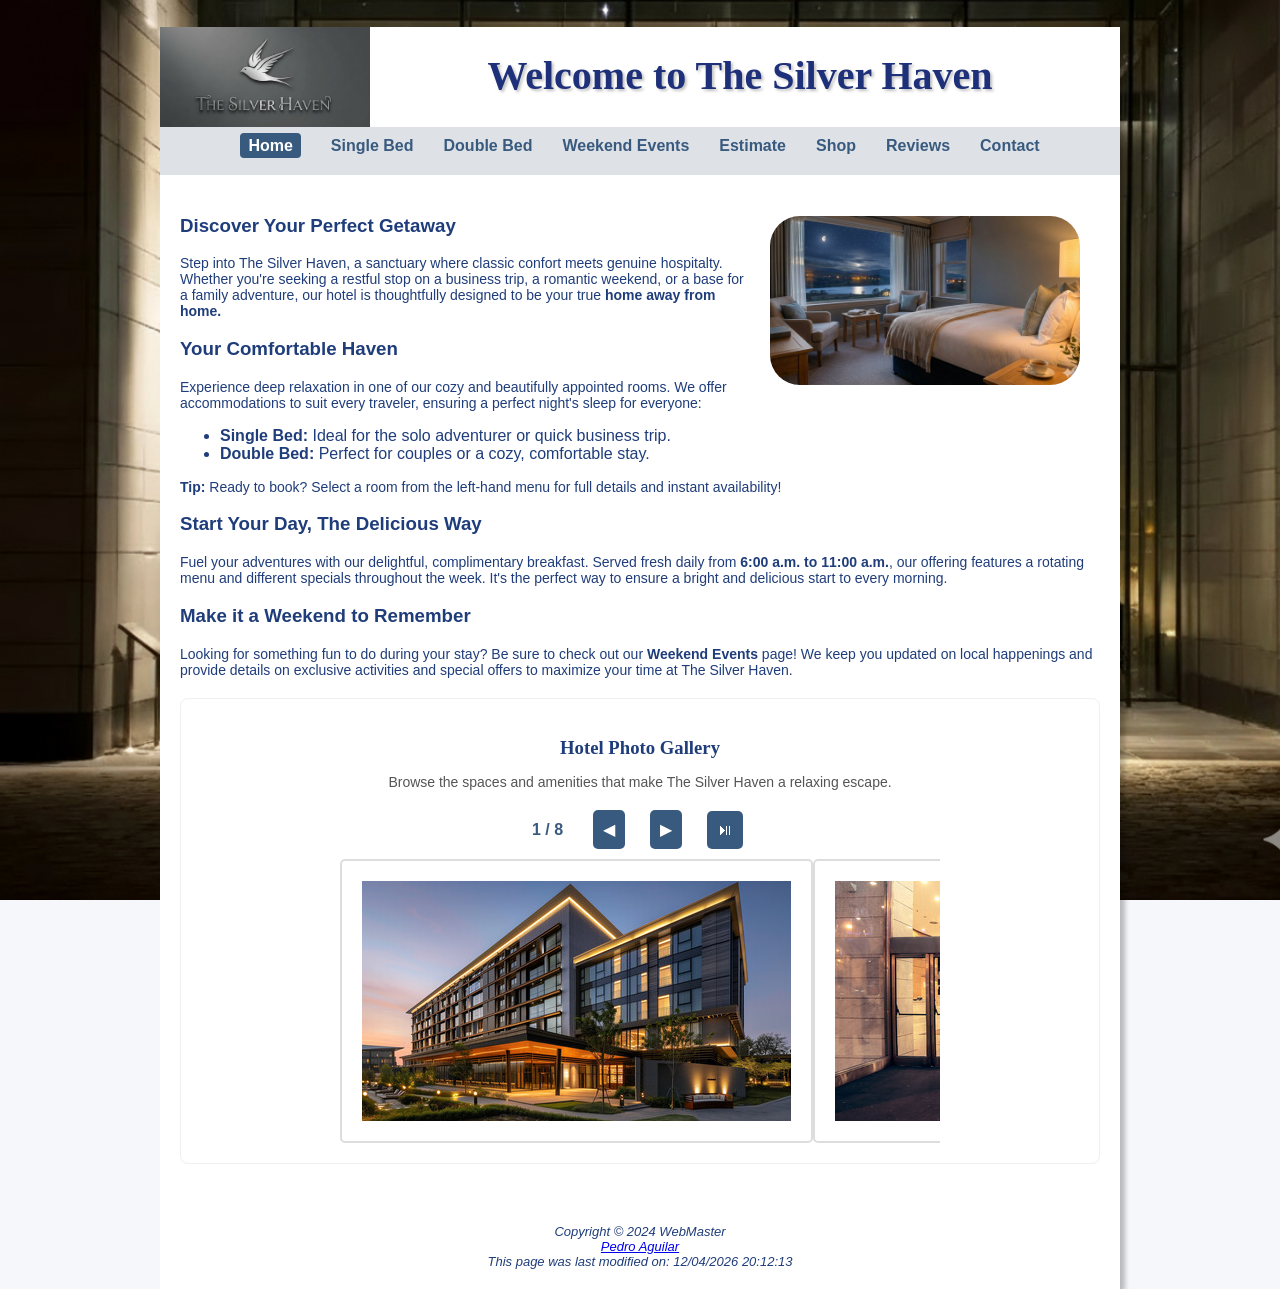
<file: index.html>
<!DOCTYPE html>
<html lang="en">
<head>
  <meta charset="utf-8">
  <meta name="viewport" content="width=device-width, initial-scale=1">
  <meta name="description" content="The Silver Haven - Relaxing hotel offering single and double rooms, weekend events, and friendly service.">
  <title>The Silver Haven</title>
  <link href="css/styles.css" rel="stylesheet">
</head>
<body>
<div id="wrapper">
  <header>
      <h1>Welcome to The Silver Haven</h1>
  </header>
  <nav class="navbar">
    <ul> 
      <li><a href="index.html">Home</a></li>
      <li><a href="rooms/single_bed.html">Single Bed</a></li>
      <li><a href="rooms/double_bed.html">Double Bed</a></li>
      <li><a href="events/weekend_events.html">Weekend Events</a></li>
      <li><a href="estimate.html">Estimate</a></li>
      <li><a href="shop.html">Shop</a></li>
      <li><a href="reviews.html">Reviews</a></li>
      <li><a href="contact.html">Contact</a></li>
    </ul>
  </nav>
  <main>
    <img src="images/night-scenery.png" alt="Night view of The Silver Haven" width="350">
    <h3>Discover Your Perfect Getaway</h3>
    <p>Step into The Silver Haven, a sanctuary where classic confort meets genuine hospitalty. Whether
    you're seeking a restful stop on a business trip, a romantic weekend, or a base for a family
    adventure, our hotel is thoughtfully designed to be your true <b>home away from home.</b></p>
    <h3>Your Comfortable Haven</h3>
    <p>Experience deep relaxation in one of our cozy and beautifully appointed rooms. We offer
    accommodations to suit every traveler, ensuring a perfect night's sleep for everyone:</p>
    <ul>
      <li><b>Single Bed:</b> Ideal for the solo adventurer or quick business trip.</li>
      <li><b>Double Bed:</b> Perfect for couples or a cozy, comfortable stay.</li>
    </ul>
    <p><b>Tip:</b> Ready to book? Select a room from the left-hand menu for full details and instant availability!</p>
    <h3>Start Your Day, The Delicious Way</h3>
    <p>Fuel your adventures with our delightful, complimentary breakfast. Served fresh daily from 
    <b>6:00 a.m. to 11:00 a.m.</b>, our offering features a rotating menu and different specials throughout the 
    week. It's the perfect way to ensure a bright and delicious start to every morning.</p>
    <h3>Make it a Weekend to Remember</h3>
    <p>Looking for something fun to do during your stay? Be sure to check out our <b>Weekend Events</b>
    page! We keep you updated on local happenings and provide details on exclusive activities and 
    special offers to maximize your time at The Silver Haven.</p>

    <section id="gallery">
      <h3>Hotel Photo Gallery</h3>
      <p>Browse the spaces and amenities that make The Silver Haven a relaxing escape.</p>
      <div id="lightbox"></div>
    </section>
  </main>
  <footer>
    Copyright &copy; 2024 WebMaster<br>
    <a href="mailto:pgaguilar21@amarillocollege.com">Pedro Aguilar</a>
    <div>
      <script>
        document.write("This page was last modified on: " + document.lastModified)
      </script>
    </div>
  </footer>
</div>
<script src="js/scripts.js"></script>
</body>
</html>
</file>
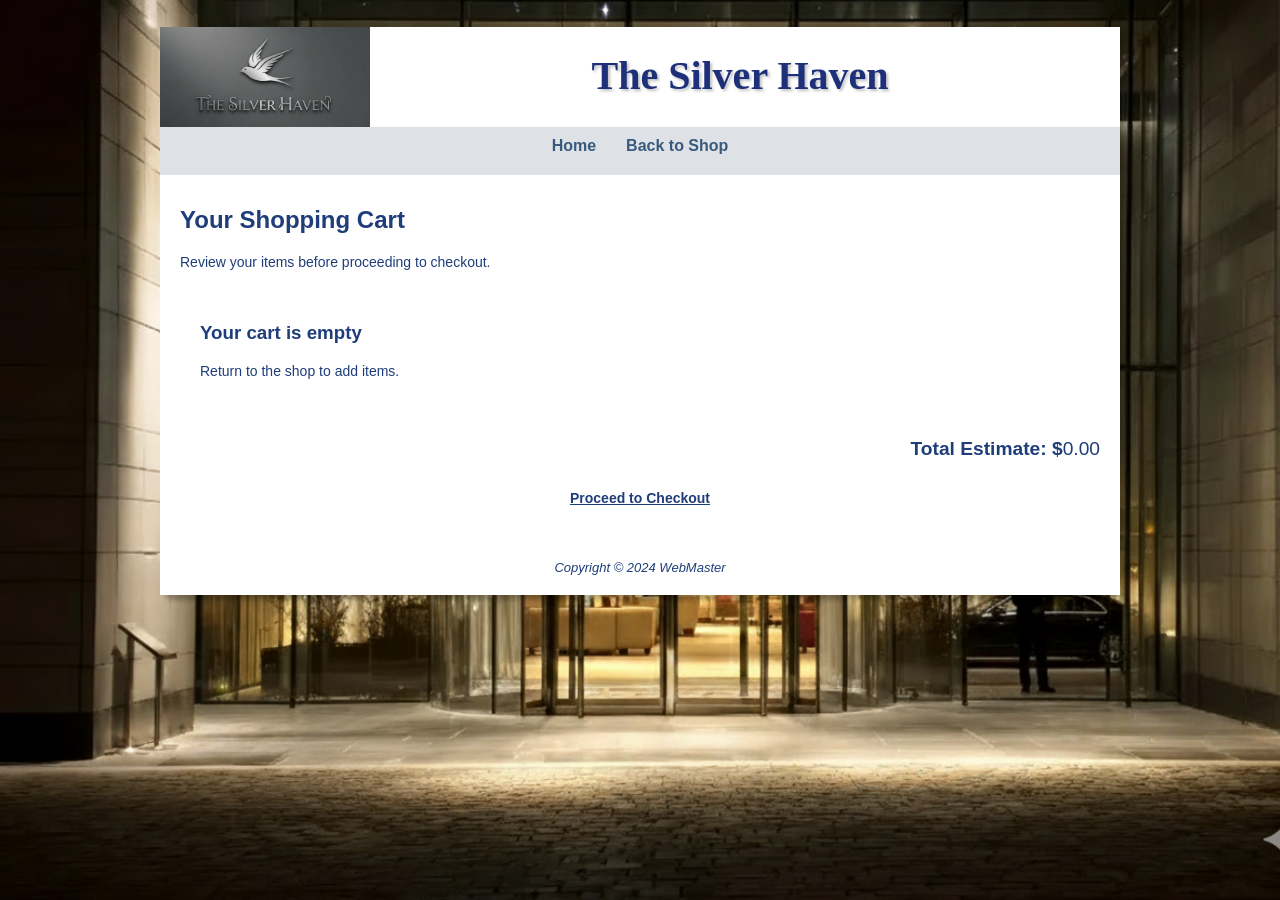
<file: cart.html>
<!DOCTYPE html>
<html lang="en">
<head>
  <meta charset="utf-8">
  <meta name="viewport" content="width=device-width, initial-scale=1">
  <title>The Silver Haven - Your Cart</title>
  <link href="css/styles.css" rel="stylesheet">
</head>
<body onload="renderCart()"> <div id="wrapper">
  <header>
      <h1>The Silver Haven</h1>
  </header>
  
  <nav class="navbar">
    <ul> 
      <li><a href="index.html">Home</a></li>
      <li><a href="shop.html">Back to Shop</a></li>
    </ul>
  </nav>

  <main>
    <h2>Your Shopping Cart</h2>
    <p>Review your items before proceeding to checkout.</p>
    
    <section id="cart-area"></section>

    <div style="margin-top: 20px; font-size: 1.2em; text-align: right;">
        <strong>Total Estimate: $</strong><span id="total-box">0.00</span>
    </div>

    <p style="text-align: center; margin-top: 30px;">
      <a href="checkout.html" id="checkout-btn" style="font-weight: bold; color: #1F3D7A;">Proceed to Checkout</a>
    </p>
  </main>

  <footer>
    Copyright &copy; 2024 WebMaster
  </footer>
</div>

<script src="js/scripts.js"></script>
</body>
</html>
</file>
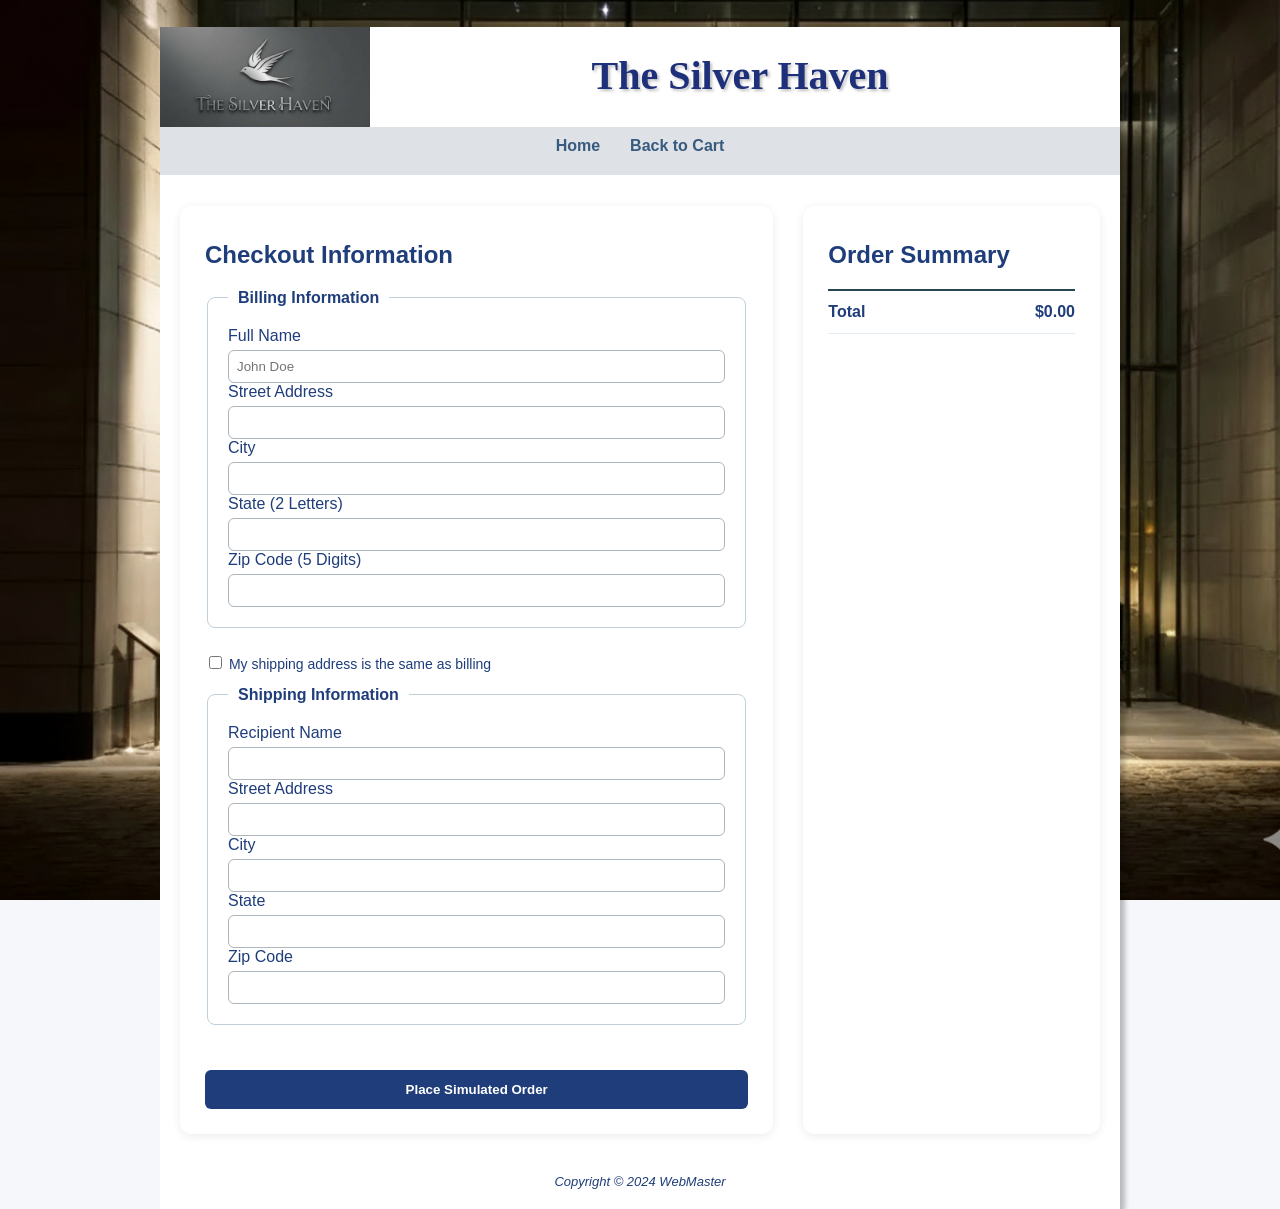
<file: checkout.html>
<!DOCTYPE html>
<html lang="en">
<head>
  <meta charset="utf-8">
  <meta name="viewport" content="width=device-width, initial-scale=1">
  <title>The Silver Haven - Checkout</title>
  <link href="css/styles.css" rel="stylesheet">
</head>
<body onload="initShippingPage()">
<div id="wrapper">
  <header>
      <h1>The Silver Haven</h1>
  </header>
  
  <nav class="navbar">
    <ul> 
      <li><a href="index.html">Home</a></li>
      <li><a href="cart.html">Back to Cart</a></li>
    </ul>
  </nav>

  <main class="container shipping-layout">
    <section class="shipping-card">
      <h2>Checkout Information</h2>
      <form id="shipping-form">
        <fieldset>
          <legend>Billing Information</legend>
          <label for="billName">Full Name</label>
          <input type="text" id="billName" required placeholder="John Doe">

          <label for="billAddress">Street Address</label>
          <input type="text" id="billAddress" required>

          <label for="billCity">City</label>
          <input type="text" id="billCity" required>

          <label for="billState">State (2 Letters)</label>
          <input type="text" id="billState" required maxlength="2">

          <label for="billZip">Zip Code (5 Digits)</label>
          <input type="text" id="billZip" required maxlength="5">
        </fieldset>

        <p style="margin-top: 15px;">
          <input type="checkbox" id="sameAsBilling" onclick="copyBillingAddress()">
          <label for="sameAsBilling" style="display:inline;">My shipping address is the same as billing</label>
        </p>

        <fieldset id="shipping-section">
          <legend>Shipping Information</legend>
          <label for="fullName">Recipient Name</label>
          <input type="text" id="fullName" required>

          <label for="address">Street Address</label>
          <input type="text" id="address" required>

          <label for="city">City</label>
          <input type="text" id="city" required>

          <label for="state">State</label>
          <input type="text" id="state" required maxlength="2">

          <label for="zipCode">Zip Code</label>
          <input type="text" id="zipCode" required maxlength="5">
        </fieldset>

        <button type="submit" class="action-button primary-button" style="width:100%; margin-top:20px;">Place Simulated Order</button>
      </form>

      <div id="shipping-message"></div>
    </section>

    <section class="summary-card">
      <h2>Order Summary</h2>
      <div id="shipping-summary"></div>
    </section>
  </main>

  <footer>
    Copyright &copy; 2024 WebMaster
  </footer>
</div>

<script src="js/scripts.js"></script>
</body>
</html>
</file>
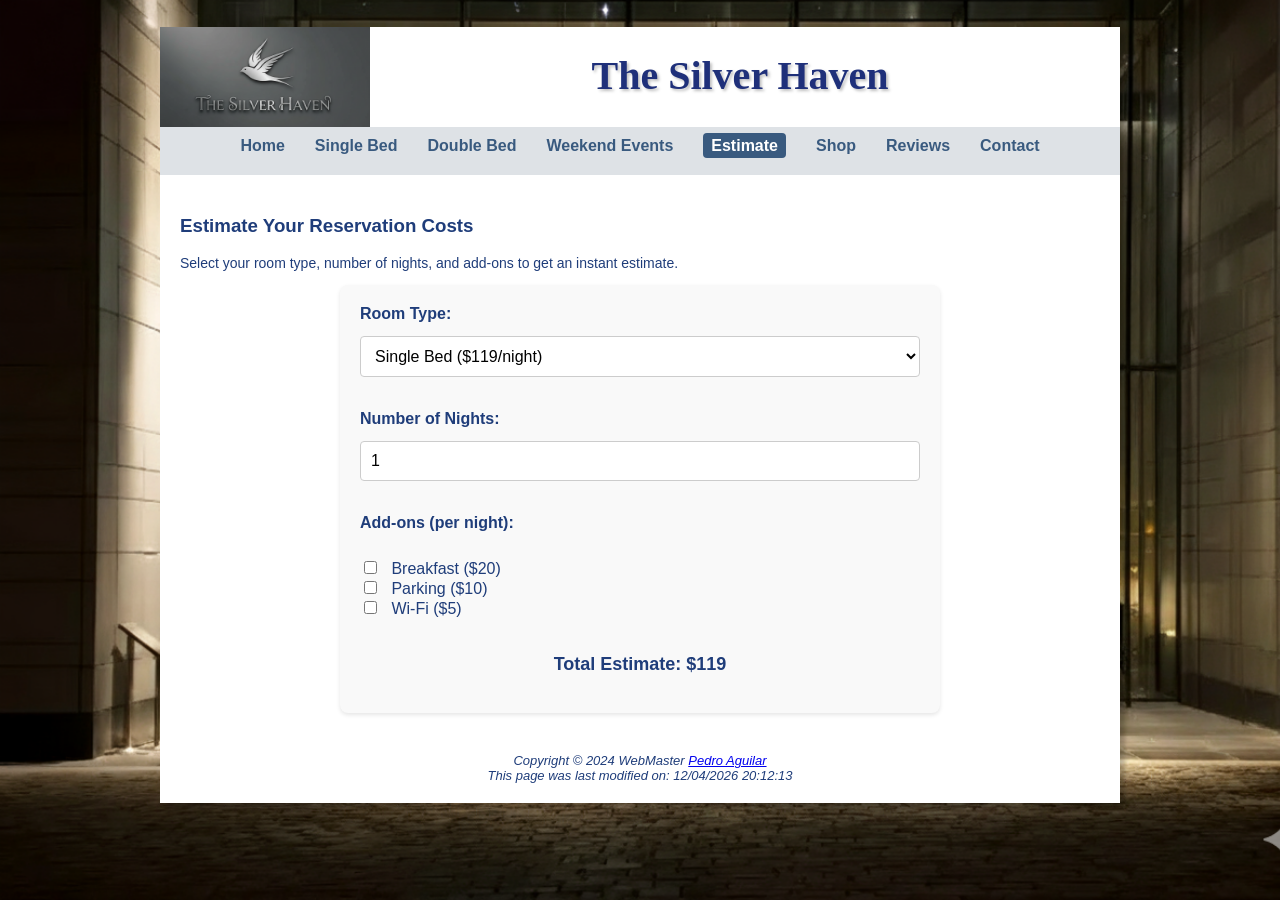
<file: estimate.html>
<!DOCTYPE html>
<html lang="en">
<head>
  <meta charset="utf-8">
  <meta name="viewport" content="width=device-width, initial-scale=1">
  <meta name="description" content="Estimate reservation costs at The Silver Haven with add-ons.">
  <title>The Silver Haven - Estimate Costs</title>
  <link href="css/styles.css" rel="stylesheet">
</head>
<body>
<div id="wrapper">
  <header>
      <h1>The Silver Haven</h1>
  </header>
  <nav class="navbar">
  <ul> 
    <li><a href="index.html">Home</a></li>
    <li><a href="rooms/single_bed.html">Single Bed</a></li>
    <li><a href="rooms/double_bed.html">Double Bed</a></li>
    <li><a href="events/weekend_events.html">Weekend Events</a></li>
    <li><a href="estimate.html">Estimate</a></li>
    <li><a href="shop.html">Shop</a></li>
    <li><a href="reviews.html">Reviews</a></li>
    <li><a href="contact.html">Contact</a></li>
  </ul>
  </nav>
  <main>
    <h3>Estimate Your Reservation Costs</h3>
    <p>Select your room type, number of nights, and add-ons to get an instant estimate.</p>
    <form id="estimateForm">
      <label for="roomType">Room Type:</label>
      <select id="roomType">
        <option value="119">Single Bed ($119/night)</option>
        <option value="169">Double Bed ($169/night)</option>
      </select><br><br>
      
      <label for="nights">Number of Nights:</label>
      <input type="number" id="nights" min="1" value="1"><br><br>
      
      <label>Add-ons (per night):</label><br>
      <input type="checkbox" id="breakfast" value="20"> Breakfast ($20)<br>
      <input type="checkbox" id="parking" value="10"> Parking ($10)<br>
      <input type="checkbox" id="wifi" value="5"> Wi-Fi ($5)<br><br>
      
      <p>Total Estimate: <span id="estimate">$0</span></p>
    </form>
  </main>
  <footer>
    Copyright &copy; 2024 WebMaster
    <a href="mailto:pgaguilar21@amarillocollege.com">Pedro Aguilar</a>
    <div>
      <script>
        document.write("This page was last modified on: " + document.lastModified)
      </script>
    </div>
  </footer>
</div>
<script src="js/scripts.js"></script>
</body>
</html>
</file>
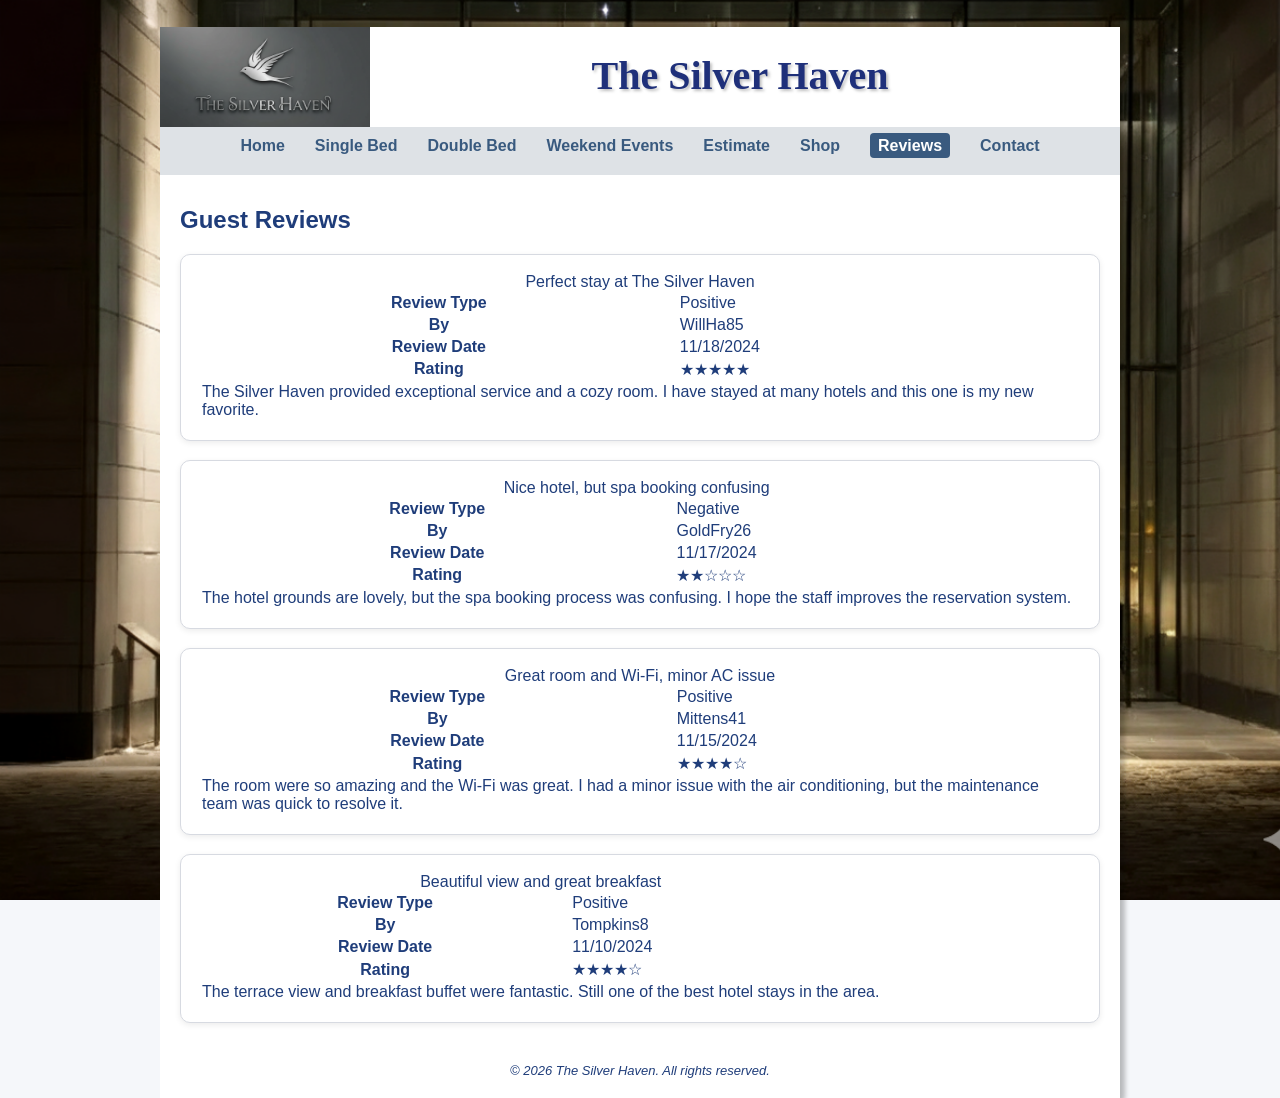
<file: reviews.html>
<!DOCTYPE html>
<html lang="en">
<head>
  <meta charset="UTF-8">
  <meta name="viewport" content="width=device-width, initial-scale=1.0">
  <title>Guest Reviews | The Silver Haven</title>
  <link rel="stylesheet" href="css/styles.css">
</head>
<body>
  <div id="wrapper">
    <header>
      <h1>The Silver Haven</h1>
    </header>

    <nav class="navbar">
      <ul>
        <li><a href="index.html">Home</a></li>
        <li><a href="rooms/single_bed.html">Single Bed</a></li>
        <li><a href="rooms/double_bed.html">Double Bed</a></li>
        <li><a href="events/weekend_events.html">Weekend Events</a></li>
        <li><a href="estimate.html">Estimate</a></li>
        <li><a href="shop.html">Shop</a></li>
        <li><a href="reviews.html">Reviews</a></li>
        <li><a href="contact.html">Contact</a></li>
      </ul>
    </nav>

    <main>
      <h2>Guest Reviews</h2>
      <section id="reviewSection" class="review-list">
        <p>Loading reviews...</p>
      </section>
    </main>

    <footer>
      © 2026 The Silver Haven. All rights reserved.
    </footer>
  </div>

  <script src="js/scripts.js"></script>
</body>
</html>
</file>
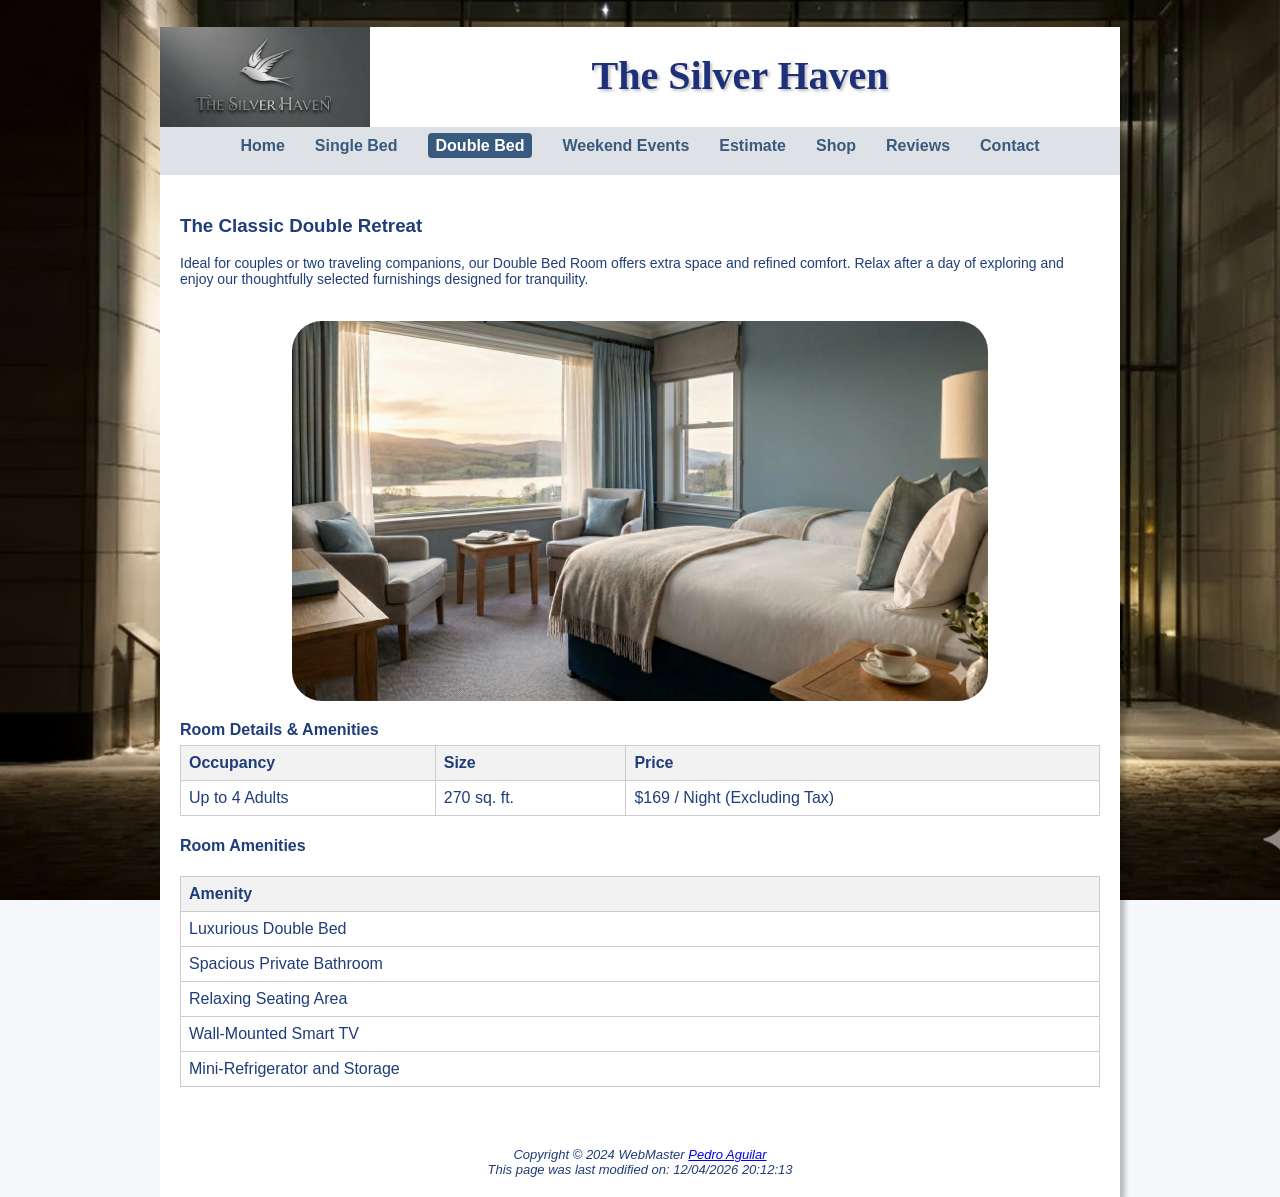
<file: rooms/double_bed.html>
<!DOCTYPE html>
<html lang="en">
<head>
  <meta charset="utf-8">
  <meta name="viewport" content="width=device-width, initial-scale=1">
  <meta name="description" content="Double Bed Room at The Silver Haven - roomy and comfortable for couples and families.">
  <title>The Silver Haven - Double Bed Room</title>
  <link href="../css/styles.css" rel="stylesheet">
</head>
<body>
<div id="wrapper">
  <header>
      <h1>The Silver Haven</h1>
  </header>
  <nav class="navbar">
  <ul> 
    <li><a href="../index.html">Home</a></li>
    <li><a href="single_bed.html">Single Bed</a></li>
	  <li><a href="double_bed.html">Double Bed</a></li>
	  <li><a href="../events/weekend_events.html">Weekend Events</a></li>
    <li><a href="../estimate.html">Estimate</a></li>
    <li><a href="../shop.html">Shop</a></li>
    <li><a href="../reviews.html">Reviews</a></li>
	  <li><a href="../contact.html">Contact</a></li>
  </ul>
</nav>
  <main>
    <h3>The Classic Double Retreat</h3>
    <p>Ideal for couples or two traveling companions, our Double Bed Room offers extra space and refined comfort. Relax after a day of exploring and enjoy our thoughtfully selected furnishings designed for tranquility.</p>
    <img src="../images/double_bed.png" alt="Night view of The Silver Haven" width="300" class="room-image">
    <table class="room-details" summary="Double bed room key details and amenities">
      <caption>Room Details & Amenities</caption>
      <thead>
        <tr>
          <th>Occupancy</th>
          <th>Size</th>
          <th>Price</th>
        </tr>
      </thead>
      <tbody>
        <tr>
          <td>Up to 4 Adults</td>
          <td>270 sq. ft.</td>
          <td>$169 / Night (Excluding Tax)</td>
        </tr>
      </tbody>
    </table>

    <h4>Room Amenities</h4>
    <table class="amenities" summary="Amenities list for Double bed room">
      <thead>
        <tr>
          <th>Amenity</th>
        </tr>
      </thead>
      <tbody>
        <tr><td>Luxurious Double Bed</td></tr>
        <tr><td>Spacious Private Bathroom</td></tr>
        <tr><td>Relaxing Seating Area</td></tr>
        <tr><td>Wall-Mounted Smart TV</td></tr>
        <tr><td>Mini-Refrigerator and Storage</td></tr>
      </tbody>
    </table>
  
  </main>
  <footer>
    Copyright &copy; 2024 WebMaster
    <a href="mailto:pgaguilar21@amarillocollege.com">Pedro Aguilar</a>
    <div>
			<script>
				document.write("This page was last modified on: " + document.lastModified)
			</script>
		</div>
  </footer>
</div>
<script src="../js/scripts.js"></script>
</body>
</html>
</file>
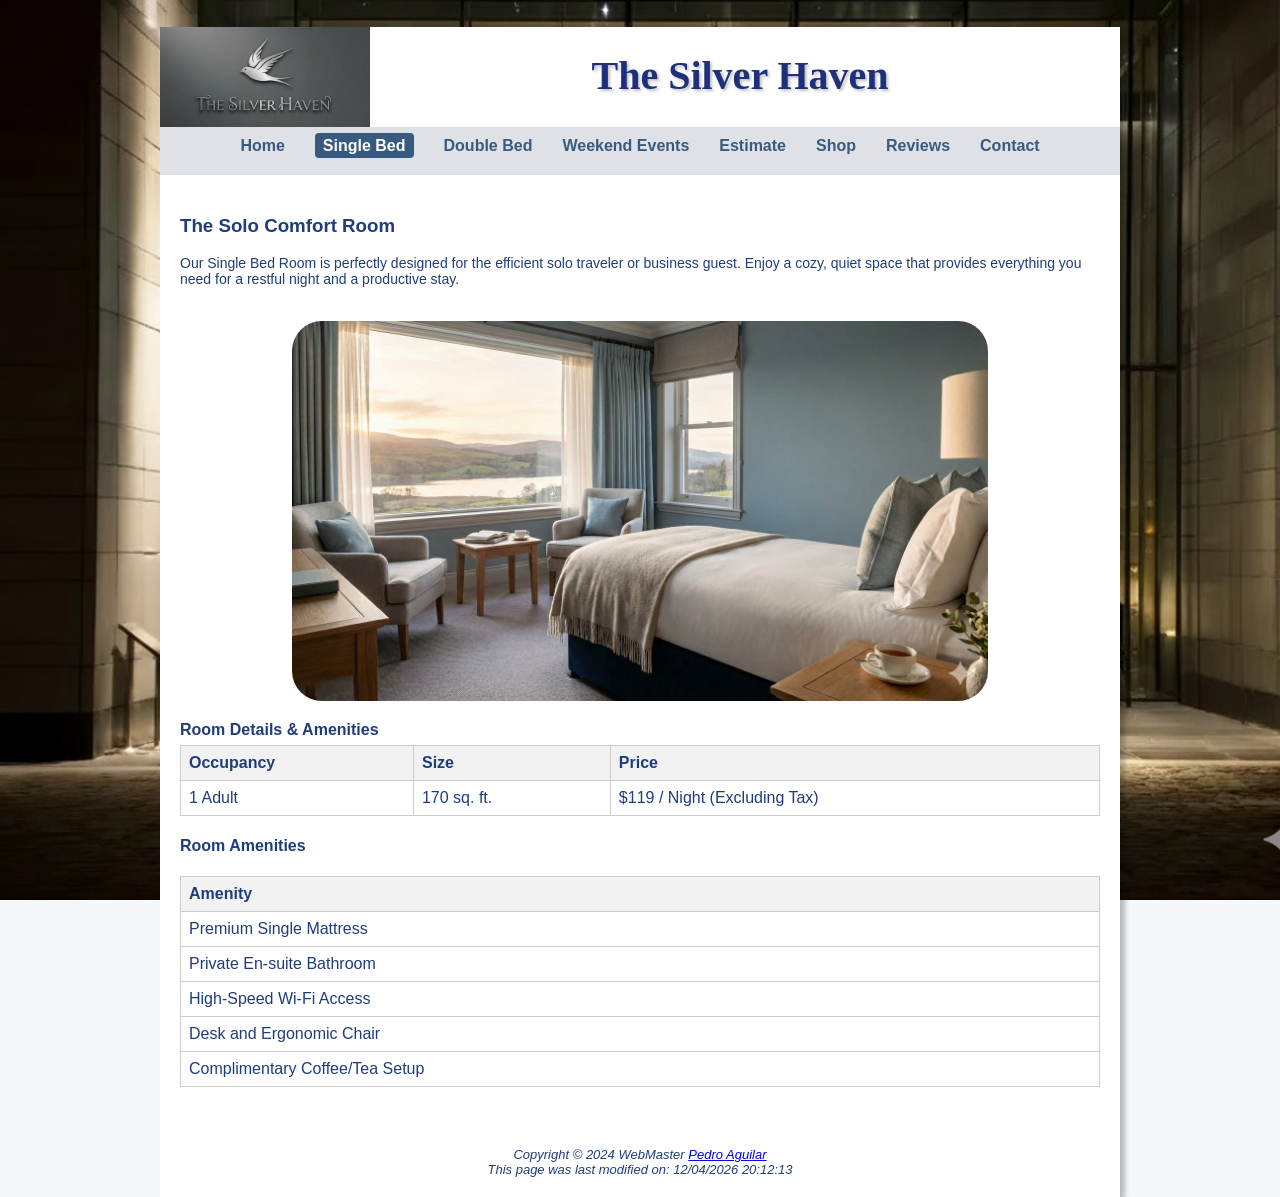
<file: rooms/single_bed.html>
<!DOCTYPE html>
<html lang="en">
<head>
  <meta charset="utf-8">
  <meta name="viewport" content="width=device-width, initial-scale=1">
  <meta name="description" content="Single Bed Room at The Silver Haven - comfortable and well-appointed for solo guests.">
  <title>The Silver Haven - Single Bed Room</title>
  <link href="../css/styles.css" rel="stylesheet">
</head>
<body>
<div id="wrapper">
  <header>
      <h1>The Silver Haven</h1>
  </header>
  <nav class="navbar">
  <ul> 
    <li><a href="../index.html">Home</a></li>
    <li><a href="single_bed.html">Single Bed</a></li>
	  <li><a href="double_bed.html">Double Bed</a></li>
    <li><a href="../events/weekend_events.html">Weekend Events</a></li>
    <li><a href="../estimate.html">Estimate</a></li>
    <li><a href="../shop.html">Shop</a></li>
    <li><a href="../reviews.html">Reviews</a></li>
    <li><a href="../contact.html">Contact</a></li>
  </ul>
  </nav>
  <main>
      <h3>The Solo Comfort Room</h3>
      <p>Our Single Bed Room is perfectly designed for the efficient solo traveler or business guest. Enjoy a cozy, quiet space that provides everything you need for a restful night and a productive stay.</p>
      <img src="../images/singlebed.png" alt="Night view of The Silver Haven" width="300" class="room-image">
      <table class="room-details" summary="Single bed room key details and amenities">
        <caption>Room Details & Amenities</caption>
        <thead>
          <tr>
            <th>Occupancy</th>
            <th>Size</th>
            <th>Price</th>
          </tr>
        </thead>
        <tbody>
          <tr>
            <td>1 Adult</td>
            <td>170 sq. ft.</td>
            <td>$119 / Night (Excluding Tax)</td>
          </tr>
        </tbody>
      </table>

      <h4>Room Amenities</h4>
      <table class="amenities" summary="Amenities list for Single bed room">
        <thead>
          <tr>
            <th>Amenity</th>
          </tr>
        </thead>
        <tbody>
          <tr><td>Premium Single Mattress</td></tr>
          <tr><td>Private En-suite Bathroom</td></tr>
          <tr><td>High-Speed Wi-Fi Access</td></tr>
          <tr><td>Desk and Ergonomic Chair</td></tr>
          <tr><td>Complimentary Coffee/Tea Setup</td></tr>
        </tbody>
      </table>
  </main>
  <footer>
    Copyright &copy; 2024 WebMaster
    <a href="mailto:pgaguilar21@amarillocollege.com">Pedro Aguilar</a>
    <div>
			<script>
				document.write("This page was last modified on: " + document.lastModified)
			</script>
		</div>
  </footer>
</div>
<script src="../js/scripts.js"></script>
</body>
</html>
</file>
<file: css/styles.css>
header, nav, main, footer { display: block; }
* { box-sizing: border-box; }
body { background-color: #F5F7FA;
       font-family: Verdana, Arial, sans-serif;
       background-image:url(../images/Hotel_Entrance.png);
       background-repeat: no-repeat;
       background-size: cover;
       background-attachment: fixed;
       margin: 0;
}
#wrapper { max-width: 960px;
       width: 90%;
       margin-left: auto;
       margin-right: auto;
       background-color: #FFFFFF;
       color: #1F3D7A;
       box-shadow: 5px 5px 5px rgba(0, 0, 0, 0.25);
       border-radius: 6px ;
}
h1 {   background-image: url('../images/Logo.png');
       background-size: 210px 200px;
       background-repeat: no-repeat;
       background-position: left center;
       padding-left: 200px;
       padding-top: 25px;
       background-color: #FFFFFF;
	height: 100px;
	font-family: Georgia, "Times New Roman", serif;
	font-size: 2.5em;
       text-align: center;
       margin-bottom: 0;
	text-shadow: 2px 2px 3px rgba(0, 0, 0, 0.25);
       color: #1F307A;

}
p {
font-size: 14px;
}
input[type="text"], input[type="email"], textarea, select { width: 100%; padding: 8px; border-radius: 4px; border: 1px solid #ccc; }
nav { background-color: #dee2e6;
       width: 100%; 
       float: none;
       padding: 10px 0;
       margin-bottom: 20px;
}
nav ul { list-style-type: none; 
       padding: 0;
       margin: 0;
       display: flex;       
       gap: 30px;           
       justify-content: center;
	 }
nav li { padding-bottom: 10px;
       font-weight: bold;
}
nav a { text-decoration: none; }
nav a:link { color: #395A7F; }
nav a:visited{ color:  #395A7F; }
nav a:hover { color: #FFFFFF; }

.navbar a.active{
       background-color: #395A7F;
       color: #FFFFFF;
}
main { background-color: #FFFFFF;
       margin-left: 0;
       padding: 1px 20px 20px 20px;   
       min-height: 300px;
}

main h2 {
       color: #1F3D7A;
       margin-top: 10px;
}
main img { float: right;
       padding: 20px;
       border-radius: 50px;
}
.room-image{ display: block;
       float: none;
       margin-left: auto;
       margin-right: auto;
       width: 80%;
       max-width: 1000px;
       padding-bottom: 20px;
       border-radius: 50px;
}


footer { background-color: #FFFFFF;
       margin-left: 0;
       padding: 20px;
       text-align: center;
       font-size: small;
       font-style: italic;
}

/* Navigation active state */
nav a.active {
       color: #FFFFFF;
       background-color: #395A7F;
       padding: 4px 8px;
       border-radius: 4px;
}

/* Lightbox overlay */
#lightbox { display: none; position: fixed; inset: 0; background: rgba(0,0,0,0.85); align-items: center; justify-content: center; z-index: 1000; }
#lightbox[aria-hidden="false"] { display: flex; }
#lightbox img { max-width: 90%; max-height: 80%; border-radius: 6px; }
#lightbox .controls { position: absolute; top: 50%; left: 0; right: 0; transform: translateY(-50%); display: flex; justify-content: space-between; pointer-events: none; }
#lightbox button.control { background: rgba(255,255,255,0.08); border: 1px solid rgba(255,255,255,0.18); color: #fff; padding: 10px 14px; margin: 0 8px; border-radius: 4px; pointer-events: auto; }
#lightbox button.close { position: absolute; top: 18px; right: 18px; background: rgba(255,255,255,0.08); color: #fff; border: 1px solid rgba(255,255,255,0.18); padding: 8px 10px; border-radius: 4px; }


/* Table styles for room details and amenities */
table.room-details, table.amenities { width: 100%; border-collapse: collapse; margin-bottom: 20px; }
table.room-details caption { font-weight: bold; text-align: left; margin-bottom: 6px; }
table.room-details th, table.room-details td, table.amenities th, table.amenities td { border: 1px solid #ccc; padding: 8px; text-align: left; }
table.room-details thead th { background-color: #f2f2f2; }
table.amenities thead th { background-color: #f2f2f2; }

#estimateForm {
  max-width: 600px;
  margin: 0 auto;
  padding: 20px;
  background-color: #f9f9f9;
  border-radius: 8px;
  box-shadow: 0 2px 4px rgba(0, 0, 0, 0.1);
}

#estimateForm label {
  display: block;
  margin-bottom: 8px;
  font-weight: bold;
  color: #1F3D7A;
}

#estimateForm select, #estimateForm input[type="number"] {
  width: 100%;
  padding: 10px;
  margin-bottom: 15px;
  border: 1px solid #ccc;
  border-radius: 4px;
  font-size: 16px;
}

#estimateForm input[type="checkbox"] {
  margin-right: 10px;
}

#estimateForm p {
  font-size: 18px;
  font-weight: bold;
  color: #1F3D7A;
  text-align: center;
}

.review-list {
  display: grid;
  gap: 1.2rem;
  margin-top: 20px;
}

.review-card {
  background-color: #ffffff;
  border: 1px solid #d7dae1;
  border-radius: 10px;
  padding: 18px;
  box-shadow: 0 2px 6px rgba(0, 0, 0, 0.08);
}

.review-card h3 {
  margin: 0 0 10px 0;
  color: #1F3D7A;
}

.review-meta {
  display: flex;
  flex-wrap: wrap;
  justify-content: space-between;
  align-items: center;
  gap: 10px;
  margin-bottom: 12px;
  color: #395A7F;
  font-size: 0.95rem;
}

.review-type {
  font-weight: bold;
  text-transform: uppercase;
}

.review-rating {
  color: #d18c24;
  font-size: 1rem;
}

.review-text {
  margin: 0;
  line-height: 1.6;
  color: #354165;
}

@media (max-width: 600px) {
       table.room-details, table.amenities { display: block; overflow-x: auto; white-space: nowrap; }
}

/* Responsive adjustments for smaller screens */
@media (max-width: 768px) {
  #wrapper { width: 95%; margin: 10px auto; }
  nav { float: none; width: calc(100% - 40px); margin: 10px 20px; }
  main { margin-left: 0; padding: 10px 15px; }
  footer { margin-left: 0; }
  main img, .room-image { float: none; display: block; margin: 10px auto; width: 90%; height: auto; }
  body { background-attachment: scroll; }
}
.map-box {
       flex: 1; 
}
iframe{
       border-radius: 2em;
       border: none;
       width: 250px;
       height: 250px;
       opacity: 0.7;
       transition: 0.3s ease-in-out;
}
iframe:hover{
       transform: scale(1.1);
       opacity: 1;
}

/* Gallery Section */
#gallery {
  margin: 20px 0;
  padding: 20px;
  background-color: #ffffff;
  border: 1px solid #eef0f2; 
  border-radius: 8px;
  text-align: center;
}

#gallery h3 {
  color: #1F3D7A;  /* Sea green for nature theme */
  font-family: Georgia, serif; /* Matches your main header style */
  margin-bottom: 15px;
}

#gallery p {
  color: #555;
  margin-bottom: 20px;
}

/* Lightbox Styles */
#lightbox {
  display: flex;         /* Shows the gallery */
  flex-wrap: wrap;       /* Allows images to wrap to the next line */
  justify-content: center; 
  gap: 10px; 
  margin-top: 20px;      /* Adds space below your paragraph */
  position: static;      /* Keeps it under the heading */
  background: none;      /* Removes the dark background from the main page */
}

#lightbox img { 
  width: 150px; 
  height: 100px; 
  object-fit: cover; 
  border: 2px solid #ddd; 
  border-radius: 5px; 
  cursor: pointer; 
  transition: transform 0.3s; 
}



#lightbox img:hover {
  transform: scale(1.05);
}

#lbControls {
  display: flex;
  align-items: center;
  justify-content: center;
  gap: 15px;              /* Adds space between the buttons */
  width: 100%;
}

#lbCounter {
  font-weight: bold;
  color: #395A7F;
  margin-right: 10px;
}

#lbPrev, #lbNext, #lbPlay {
  display: inline-block;
  padding: 10px;
  background-color: #395A7F;
  color: white;
  border: none;
  border-radius: 5px;
  cursor: pointer;
  margin: 0 5px;
}

#lbPrev:hover, #lbNext:hover, #lbPlay:hover {
  background-color: #1F3D7A;
}

#lbImages {
  display: flex;
  overflow: hidden;
  width: 100%;
  max-width: 600px;
  margin: 0 auto;
}

#lbImages img {
  width: 100%;
  height: auto;
}

/* Overlay Styles */
#lbOverlay {
  position: fixed;
  top: 0;
  left: 0;
  width: 100%;
  height: 100%;
  background-color: rgba(0, 0, 0, 0.8);
  display: flex;
  justify-content: center;
  align-items: center;
  z-index: 1000;
}

#lbOverlay figure {
  max-width: 80%;
  max-height: 80%;
  text-align: center;
}

#lbOverlay img {
  max-width: 100%;
  max-height: 100%;
}

#lbOverlay figcaption {
  color: white;
  margin-top: 10px;
}

#lbOverlayClose {
  position: absolute;
  top: 20px;
  right: 20px;
  color: white;
  font-size: 2em;
  cursor: pointer;
}
/* --- 1. Shop Page Layout --- */
/* Container for the whole shop */
.shop-container {
    max-width: 1000px;
    margin: 40px auto;
    display: flex;
    flex-direction: column;
    gap: 40px;
}

.product-card {
    display: flex; /* Side-by-side layout */
    background: #ffffff;
    border: 1px solid #d1d9e0;
    border-radius: 15px;
    overflow: hidden;
    box-shadow: 0 10px 30px rgba(0, 0, 0, 0.08);
    transition: transform 0.3s ease;
}

.product-card:hover {
    transform: translateY(-5px);
}

/* Left Side: Image */
.product-image-section {
    flex: 1;
    background-color: #f8f9fa; /* Light Grey background for image */
    display: flex;
    align-items: center;
    justify-content: center;
    padding: 20px;
}

.product-image-section img {
    max-width: 100%;
    height: auto;
    border-radius: 8px;
}

/* Right Side: Info */
.product-info-section {
    flex: 1.2;
    padding: 40px;
    text-align: left; /* Professional alignment */
}

.product-info-section h3 {
    color: #1F3D7A; /* Your Blue */
    font-size: 1.8rem;
    margin-bottom: 15px;
}

.description {
    color: #555;
    line-height: 1.6;
    margin-bottom: 25px;
}

.details-grid {
    display: grid;
    grid-template-columns: 80px 1fr; 
    gap: 15px;
    align-items: center;
    margin-bottom: 30px;
}

.label {
    font-weight: bold;
    color: #1F3D7A;
}

.price {
    font-size: 1.4rem;
    font-weight: bold;
    color: #333;
}

/* Style for Dropdowns and Inputs */
select, input[type="number"] {
    padding: 10px;
    border: 1px solid #ced4da;
    border-radius: 6px;
    background-color: #ffffff;
    font-size: 1rem;
}

/* Professional Button */
.add-to-cart {
    background-color: #1F3D7A;
    color: white;
    border: none;
    padding: 15px 30px;
    border-radius: 8px;
    font-weight: bold;
    cursor: pointer;
    width: 100%;
    transition: background 0.3s;
}

.add-to-cart:hover {
    background-color: #152a56;
}


/* --- 2. Shopping Cart Layout --- */
#cart-area {
    background-color: white;
    border-radius: 12px;
    padding: 20px;
    margin-bottom: 25px;
}

.cart-row {
    display: grid;
    grid-template-columns: 2fr 1fr 1fr 1fr 1fr auto; 
    gap: 15px;
    align-items: center;
    border-bottom: 1px solid #e4ebf0;
    padding: 15px 0;
}

.cart-row:last-child {
    border-bottom: none;
}

.cart-item-title {
    font-weight: bold;
    color: #1F3D7A;
}

.total-box {
    text-align: right;
    font-size: 1.4em;
    padding: 20px;
    background-color: #f1f3f5;
    border-radius: 8px;
}

/* --- 3. Checkout & Shipping Layout --- */
.shipping-layout {
    display: grid;
    grid-template-columns: 2fr 1fr; 
    gap: 30px;
    margin-top: 30px;
}

.shipping-card, .summary-card {
    background-color: white;
    padding: 25px;
    border-radius: 12px;
    box-shadow: 0 2px 10px rgba(0, 0, 0, 0.08);
}

fieldset {
    border: 1px solid #bfd0db;
    border-radius: 8px;
    padding: 20px;
    margin-bottom: 25px;
}

legend {
    font-weight: bold;
    color: #1F3D7A;
    padding: 0 10px;
}

.summary-line {
    display: flex;
    justify-content: space-between;
    padding: 12px 0;
    border-bottom: 1px solid #e4ebf0;
}

/* --- 4. Form Elements & Buttons --- */
input[type="number"], 
input[type="text"], 
select, 
textarea {
    border: 1px solid #adb5bd;
    border-radius: 6px;
    padding: 8px;
    margin-top: 5px;
}

.primary-button {
    background-color: #1F3D7A; 
    color: white;
    border: none;
    padding: 12px 20px;
    border-radius: 6px;
    cursor: pointer;
    font-weight: bold;
    transition: background 0.3s;
}

.primary-button:hover {
    background-color: #152b57;
}

.remove-button {
    background-color: #c44536; 
    color: white;
    padding: 5px 10px;
    border-radius: 4px;
}

/* Responsive adjustment for mobile phones */
@media (max-width: 900px) {
    .shipping-layout, .cart-row {
        grid-template-columns: 1fr;
    }
}

#map {
   height: 250px; 
   width: 300px;
   border: 10px solid white; 
   border-radius: 15px;
   box-shadow: 0 4px 15px rgba(0,0,0,0.2);
   outline: 1px solid #ccc;
}
</file>
